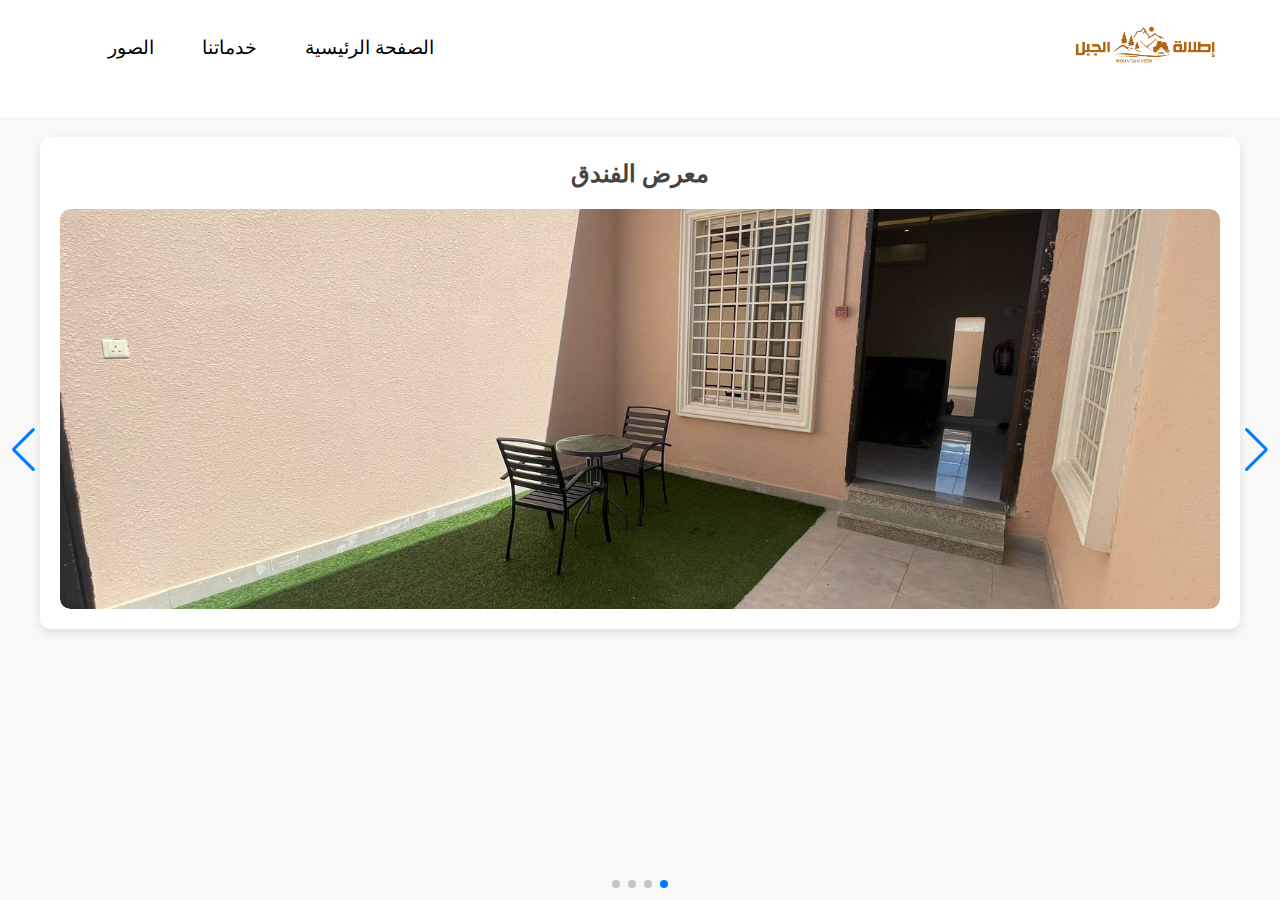
<file: gallery.html>
<!DOCTYPE html>
<html lang="ar" dir="rtl">
<head>
  <meta charset="UTF-8" />
  <meta name="viewport" content="width=device-width, initial-scale=1.0" />
  <title>معرض الفندق</title>
  <link rel="stylesheet" href="https://cdn.jsdelivr.net/npm/swiper@9/swiper-bundle.min.css" />
  <style>
    body {
      font-family: 'Arial', sans-serif;
      background-color: #f8f8f8;
      color: #333;
      text-align: center;
      margin: 0;
      padding: 0;
    }

    .gallery-container {
      max-width: 1200px;
      margin: 20px auto;
      padding: 20px;
      background: white;
      border-radius: 10px;
      box-shadow: 0 4px 10px rgba(0, 0, 0, 0.1);
    }

    .swiper-container {
      width: 100%;
      height: 400px;
      border-radius: 10px;
      overflow: hidden;
    }

    .swiper-slide img {
      width: 100%;
      height: 100%;
      object-fit: cover;
      border-radius: 10px;
    }

    h2 {
      margin-bottom: 20px;
      font-size: 24px;
      color: #444;
    }
  </style>

  <link rel="stylesheet" href="./css/style.css">
</head>
<body>
    <header class="header" id="navigation-menu">
        <div class="container">
          <nav>
            <a href="#" class="logo"> <img src="./image/images/logot.png" alt="" loading="lazy"> </a>
    
            <ul class="nav-menu">
              <li> <a href="./index.html" class="nav-link">الصفحة الرئيسية</a> </li>
              <li> <a href="./index.html#services" class="nav-link">خدماتنا</a> </li>
              <li> <a href="./gallery.html" class="nav-link">الصور</a> </li>
            </ul>
    
            <div class="hambuger">
              <span class="bar"></span>
              <span class="bar"></span>
              <span class="bar"></span>
            </div>
          </nav>
        </div>
      </header>
      <script>
        const hambuger = document.querySelector('.hambuger');
        const navMenu = document.querySelector('.nav-menu');
    
        hambuger.addEventListener("click", mobileMenu);
    
        function mobileMenu() {
          hambuger.classList.toggle("active");
          navMenu.classList.toggle("active");
        }
    
        const navLink = document.querySelectorAll('.nav-link');
        navLink.forEach((n) => n.addEventListener("click", closeMenu));
    
        function closeMenu() {
          hambuger.classList.remove("active");
          navMenu.classList.remove("active");
        }
      </script>
  <div class="gallery-container">
    <h2>معرض الفندق</h2>
    <div class="swiper-container hotel-gallery">
      <div class="swiper-wrapper">
        <div class="swiper-slide"><img src="./image/images/1.jpg" alt="صورة 1"></div>
        <div class="swiper-slide"><img src="./image/images/2.jpg" alt="صورة 2"></div>
        <div class="swiper-slide"><img src="./image/images/3.jpg" alt="صورة 3"></div>
        <div class="swiper-slide"><img src="./image/images/4.jpg" alt="صورة 4"></div>
      </div>
      <div class="swiper-pagination"></div>
      <div class="swiper-button-next"></div>
      <div class="swiper-button-prev"></div>
    </div>
  </div>

  <script src="https://cdn.jsdelivr.net/npm/swiper@9/swiper-bundle.min.js"></script>
  <script>
    var swiperGallery = new Swiper('.hotel-gallery', {
      loop: true,
      pagination: { el: '.swiper-pagination', clickable: true },
      navigation: { nextEl: '.swiper-button-next', prevEl: '.swiper-button-prev' },
      autoplay: { delay: 3000 },
    });
  </script>
</body>
</html>
</file>
<file: css/style.css>
@import url('https://fonts.googleapis.com/css2?family=Roboto+Slab:wght@200;300;400;500;600;700;800;900&display=swap');

* {
  padding: 0;
  margin: 0;
  box-sizing: border-box;
}

html,
body {
  font-family: 'Roboto Slab', serif;
  scroll-behavior: smooth;
}

li {
  list-style: none;
}

a {
  text-decoration: none;
}

.container {
  max-width: 80%;
  margin: auto;
}

.head_container {
  max-width: 90%;
  margin: auto;
}

/*--------------header--------*/
header {
  height: 13vh;
  background: white;
  color: black;
  position: sticky;
  top: 0;
  left: 0;
  z-index: 100000;
}

.logo img {
  width: 150px;
}
header nav {
  width:100%;
  display: flex;
  justify-content: space-between;
  align-items: center;
  padding-top: 20px;
}

.hambuger {
  display: none;
}

.bar {
  display: block;
  width: 25px;
  height: 3px;
  margin: 5px auto;
  transition: all 0.3s ease-in-out;
  background-color: black;
}

header ul {
  display: flex;
  justify-content: space-between;
  align-items: center;
  z-index: 10003;
}

header ul li {
  margin-left: 3rem;
}

header ul li a {
  font-size: 1.2rem;
  font-weight: 400;
  color: black;
  transition: 0.5s;
}

header ul li a:hover {
  color: #C1B086;
}
.services {
  padding: 50px 20px;
}
.section-title {
  font-size: 2em;
  color: #064663;
  margin-bottom: 20px;
}
.services-container {
  display: grid;
  grid-template-columns: repeat(auto-fit, minmax(250px, 1fr));
  gap: 20px;
  max-width: 600px;
  margin: auto;
}
.service-card {
  background: white;
  border-radius: 10px;
  box-shadow: 0 4px 8px rgba(0, 0, 0, 0.2);
  overflow: hidden;
  text-align: center;
  padding: 20px;
  transition: transform 0.3s;
}
.service-card:hover {
  transform: scale(1.05);
}
.service-card img {
  width: 100%;
  border-radius: 10px;
}
.service-card h3 {
  color: #064663;
  margin: 15px 0;
}
.service-card p {
  color: #333;
  font-size: 14px;
}
@media (max-width: 768px) {
  .services-container {
      grid-template-columns: repeat(auto-fit, minmax(200px, 1fr));
  }
}
@media only screen and (max-width: 768px) {
  header ul {
    display: block;
    position: fixed;
    left: -100%;
    top: 5rem;
    flex-direction: column;
    background-color: #fff;
    width: 100%;
    border-radius: 10px;
    text-align: center;
    transition: 0.5s;
    box-shadow: 0 10px 27px rgba(0, 0, 0, 0.05);
    z-index: 20;
  }

  header ul.active {
    left: 0%;
  }

  header ul li {
    margin: 2.5rem 0;
  }

  header ul li a {
    color: black;
  }

  .hambuger {
    display: block;
    cursor: pointer;
  }

  .hambuger.active .bar:nth-child(2) {
    opacity: 0;
  }

  .hambuger.active .bar:nth-child(1) {
    transform: translateY(8px) rotate(45deg);
  }

  .hambuger.active .bar:nth-child(3) {
    transform: translateY(-8px) rotate(-45deg);
  }
}

/*--------------header--------*/
/*--------------home--------*/
.home .image img {
  position: absolute;
  top: 0;
  left: 0;
  z-index: -1;
  width: 100%;
  height: 100%;
}

.home .text {
  max-width: 50%;
  color: white;
  margin: 20% 0 0 10%;
}

.home h1 {
  font-size: 50px;
  font-weight: 400;
}

.home p {
  font-weight: 400;
  line-height: 25px;
  font-family: sans-serif;
  font-size: 17px;
  margin: 50px 0 0 50px;
}

button {
  padding: 20px 40px;
  background: none;
  outline: none;
  border: 2px solid white;
  border-radius: 50px;
  color: white;
  margin-top: 20px;
}

.home button {
  margin-left: 50px;
}

.home .image_item {
  position: absolute;
  top: 20%;
  left: 20%;
  display: flex;
  flex-direction: column;
  cursor: pointer;
}

.home .image_item img {
  width: 140px;
  height: 94px;
  margin: 10px;
  transition: 0.5s;
}

.home .image_item img.active {
  border: 2px solid white;
}

.home .box .text {
  position: relative;
}

.home .box .text::after {
  position: absolute;
  content: 'MV';
  font-size: 500px;
  top: -120%;
  font-weight: bold;
  opacity: 0.1;
}

/*--------------home--------*/
/*--------------book--------*/
.flex {
  display: flex;
}

.grid {
  display: grid;
  grid-template-columns: repeat(4, 1fr);
  grid-gap: 30px;
}

.book {
  margin-top: 5%;
  width: 100%;
  height: 20vh;
  color: white;
}

.book .input {
  background: #242e5a;
  padding: 20px 20px 40px 20px;
}

.book .search {
  background: #3f9cc1;
  padding: 20px;
}

input {
  width: 100%;
  padding: 15px;
  border: 2px solid rgba(255, 255, 255, 0.1);
  outline: none;
  background: #263760;
  margin-top: 20px;
  color: white;
}

::placeholder {
  color: white;
}

.book .search {
  width: 20%;
}

.book .search input {
  background: none;
  border: none;
  font-weight: bold;
  font-size: 20px;
  margin-top: 40px;
}

/*--------------book--------*/
/*--------------about--------*/
.top {
  margin-top: 10%;
}

.mtop {
  margin-top: 5%;
}

.left, .right {
  width: 50%;

}

.about {
  margin-bottom: 50px;
}

.about .img {
  position: relative;
}

.about .image1 {
  width: 310px;
  height: 450px;
}

.about .image2 {
  width: 325px;
  height: 220px;
  position: absolute;
  bottom: 5px;
  z-index: 2;
  right: 30%;
}

.heading {
  position: relative;
}

.heading::after {
  position: absolute;
  top: 0;
  left: 0;
  content: '';
  width: 100px;
  height: 4px;
  background: #C1B086;
}

.heading h5 {
  font-weight: 400;
  letter-spacing: 2px;
  padding-top: 20px;
  color: #5f5f5f;
}

.heading h2 {
  font-size: 30px;
  font-weight: 400;
  margin: 20px 0 40px 0;
  color: #222222;
}

.heading p {
  margin-bottom: 20px;
  line-height: 25px;
  color: #5f5f5f;
  margin: 0 0 20px 50px;
}

.heading .btn1 {
  margin: 50px 0 20px 50px;
}

.btn1 {
  background: #C1B086;
  color: white;
}

/*--------------about--------*/
/*--------------wrapper--------*/
.wrapper {
  display: none;
  /* background-image: url("../image/ami.jpg"); */
  background-repeat: no-repeat;
  background-size: cover;
  width: 100%;
  height: 480px;
  position: relative;
}

.wrapper .text {
  background: #3f9cc1;
  padding: 50px;
  width: 40%;
  height: 600px;
  position: absolute;
  top: -13%;
  right: 10%;
  padding-top: 10%;
  color: white;
}

.wrapper .content {
  display: grid;
  grid-template-columns: repeat(2, 1fr);
  grid-row-gap: 30px;
}

.wrapper h2 {
  font-weight: 400;
}

.wrapper p {
  margin: 20px 0 50px 0;
  line-height: 30px;
}

.wrapper i {
  margin: 5px 20px 0 0;
}

/*--------------wrapper--------*/
/*--------------room--------*/
.flex1 {
  display: flex;
  justify-content: space-between;
}

.room .grid {
  grid-template-columns: repeat(3, 1fr);
}

.room img {
  width: 100%;
  height: 68%;
}
@media(max-width:768px){
  .img{
     display:none !important;
  }
}
.room .box {
  box-shadow: 0 13px 43px 0 rgb(37 46 89/10%);
}

.room .text {
  padding: 20px;
}

.room h3 {
  font-weight: 400;
  margin-bottom: 10px;
}

.room p span {
  font-size: 12px;
  color: grey;
}

.room p {
  font-size: 20px;
}

@media(max-width:768px){
  .room p{
    font-size: 16px;

  }
}

/*--------------room--------*/
/*--------------wrapper2--------*/
.wrapper2 {
  background-image: url("../image/w1.jpg");
}

.wrapper2 .text {
  left: 10%;
}

.wrapper2 h5,
.wrapper2 h2 {
  color: white;
}

.wrapper2 img {
  width: 50px;
  height: 50px;
  border-radius: 50%;
  margin-right: 20px;
}

.wrapper2 .para h5 {
  font-size: 13px;
  font-weight: 300;
  margin-top: 5px;
}

.wrapper2 .para {
  margin-left: 10%;
}

/*--------------wrapper2--------*/
/*--------------restaurant--------*/
.restaurant img {
  width: 100%;
  height: 100%;
}

.restaurant .right {
  padding: 50px 50px 50px 100px;
}

.restaurant h2 {
  margin-bottom: 20px;
  font-weight: 400;
}

.restaurant .text p {
  margin-bottom: 50px;
  line-height: 25px;
}

.accordionItem {
  margin-top: 30px;
}

.accordionItem p {
  font-size: 15px;
  opacity: 0.8;
  font-family: sans-serif;
  line-height: 20px;
}

.accordionIHeading {
  cursor: pointer;
  width: 100%;
  border-radius: 3px;
  font-weight: 400;
  font-size: 17px;
  color: #C1B086;
  margin-bottom: 20px;
}

.close .accordionItemContent {
  height: 0px;
  transition: height 1s ease-out;
  transform: scaleY(0);
  float: left;
  display: block;
  background-color: #fff;
}

.open .accordionItemContent {
  padding: 30px;
  background-color: #fff;
  width: 100%;
  margin: 0 0 10px 0;
  display: block;
  transform: scaleY(1);
  transform-origin: top;
  transition: transform 0.4s ease;
  box-sizing: border-box;
  box-shadow: 0 13px 43px 0 rgb(37 46 89 / 10%);
}

/*--------------restaurant--------*/
/*--------------gallary--------*/
.gallary img {
  width: 270px;
  height: 350px;
}

.owl-carousel .owl-next,
.owl-carousel .owl-prev {
  height: 50px;
  position: absolute;
  width: 50px;
  cursor: pointer;
  top: 35%;
  background: white !important;
  transition: 0.5s;
}

.owl-carousel .owl-prev {
  left: 33px;
}

.owl-carousel .owl-next {
  right: 33px;
}

.owl-carousel .owl-next:hover,
.owl-carousel .owl-prev:hover {
  background: #C1B086 !important;
}

/*--------------gallary--------*/
/*--------------map--------*/
.map iframe {
  width: 100%;
}

/*--------------map--------*/
/*--------------footer--------*/
/* استايل الفوتر */
.footer {
  background-color: #a46406;
  color: white;
  text-align: center;
  padding: 20px 0;
  font-family: Arial, sans-serif;
}

.container {
  display: flex;
  justify-content: space-between;
  align-items: center;
  flex-wrap: wrap;
  max-width: 1200px;
  margin: auto;
  padding: 0 20px;
}

.footer-content {
  flex: 1;
  min-width: 250px;
  margin: 10px 0;
}

.footer-title {
  font-size: 18px;
  margin-bottom: 5px;
}

.footer-phone {
  font-size: 16px;
  font-weight: bold;
}

.social-icons {
  display: flex;
  justify-content: center;
  gap: 15px;
}

.social-link img {
  width: 30px;
  height: 30px;
}

.footer-rights {
  margin-top: 15px;
  font-size: 14px;
  opacity: 0.8;
}

/* تحسينات للأجهزة الصغيرة */
@media (max-width: 768px) {
  .container {
    flex-direction: column;
    text-align: center;
  }
}


/*--------------footer--------*/
@media only screen and (max-width:768px) {
  .wrapper {
    display: block !important;
  }
  .home .box .text {
    max-width: 100%;
  }

  .home .box .text::after,
  .home .image_item {
    display: none;
  }

  .restaurant .container,
  .about .container,
  .book .container {
    flex-direction: column;
  }

  .grid {
    grid-template-columns: repeat(2, 1fr);
  }

  .book {
    margin-top: 10%;
    height: auto;
  }

  .book .search {
    width: 100%;
  }

  .book .search input {
    margin-top: 0;
  }

  .left, .right {
    width: 100%;
    top: 97px;
    position: relative;
  }

  .wrapper .text {
    width: 80%;
    display: none;
  }

  .room {
    margin-bottom: 100px;
  }

  .room .grid {
    grid-template-columns: repeat(1, 1fr);
  }

  .restaurant .right {
    padding: 0;
    margin-top: 50px;
  }

}

@media only screen and (max-width:768px) {
  .grid {
    grid-template-columns: repeat(1, 1fr);
  }

  .home .text {
    margin: 10% 0 0 0;
  }

  .home h1 {
    font-size: 30px;
  }

  .about p,
  .home p {
    margin: 50px 0 0 0;
  }

  .wrapper .text {
    padding: 10px;
    height: 600px;
  }

  .heading_top {
    margin-top: 100px;
  }

  .heading_top button {
    display: none;
  }

  .restaurant .flex {
    flex-direction: column-reverse;
  }
}

@media(max-width:768px){
  .home .image img{
    height: 49%;
  }
  .about .image1{
    width: 92%;
    height: 275px;
  }
  .about .image2{
    width: 77%;
    height: 197px;
  }
  .home p{
    font-size: 12px;
  }
  .home h1 {
    font-size: 27px;
}
    .about p, .home p {
        margin: 20px 0 0 0;
    }
}



.text h1, .text p {
  overflow: hidden;
  white-space: nowrap;
  border-right: 2px solid white; /* Simulate typing cursor */
  width: 0;
  animation: typing 3s steps(40, end) forwards, blink 0.8s infinite;
}

/* Typing effect */
@keyframes typing {
  from { width: 0; }
  to { width: 100%; }
}

/* Cursor blinking effect */
@keyframes blink {
  50% { border-color: transparent; }
}


.suites-section {
  display: grid;
  grid-template-columns: repeat(auto-fit, minmax(300px, 1fr));
  gap: 15px;
  padding: 20px;
  max-width: 1200px;
  margin:auto;
}
.suite-card::after{
  content:'' ;
  position:absolute;
  left:0;
  top: 0;
  width:100%;
  height:100%;
  background:#00000057;
}
.suite-card {
  position: relative;
  border-radius: 10px;
  overflow: hidden;
  box-shadow: 0 4px 6px rgba(0, 0, 0, 0.1);
}
.suite-card img {
  width: 100%;
  height: 400px;
  object-fit: cover;
}
@media(max-width:768px){
  .suite-card img{
  height: 340px;

  }

}
.suite-btn {
  position: absolute;
  top: 50%;
  left: 50%;
  transform: translate(-50% , -50%);
  background-color: #a46406;
  color: white;
  padding: 10px 20px;
  border: none;
  border-radius: 5px;
  cursor: pointer;
  font-size: 16px;
  transition: 0.3s;
  z-index:10;
}
.suite-btn:hover {
  background-color: #083b30;
}
@media (max-width: 768px) {
  .suites-section {
      grid-template-columns: repeat(auto-fit, minmax(200px, 1fr));
  }
}



/* General Styles */
.facilities-section {
  padding: 50px 5%;
  text-align: center;
  background: #f5f5f5;
}

/* Title & Subtitle */
.facilities-title {
  font-size: 2.8em;
  font-weight: bold;
  margin-bottom: 10px;
  color: #a46406;
  text-transform: uppercase;
  letter-spacing: 2px;
  animation: fadeInDown 1s ease-in-out;
}

.facilities-subtitle {
  font-size: 1.4em;
  color: #555;
  margin-bottom: 40px;
  animation: fadeInUp 1s ease-in-out;
}

/* Facilities Grid */
.facilities-container {
  display: grid;
  grid-template-columns: repeat(auto-fit, minmax(280px, 1fr));
  gap: 25px;
  max-width: 1200px;
  margin: auto;
}

/* Facility Card */
.facility-card {
  background: white;
  color: #a46406;
  border-radius: 15px;
  padding: 25px;
  box-shadow: 0 4px 12px rgba(0, 0, 0, 0.15);
  transition: transform 0.3s ease, box-shadow 0.3s ease;
  opacity: 0;
  transform: translateY(30px);
  animation: fadeInUp 0.8s ease-in-out forwards;
}

.facility-card h3 {
  font-size: 1.6em;
  margin-bottom: 12px;
  font-weight: bold;
}

.facility-card p {
  font-size: 1em;
  line-height: 1.6;
  color: #333;
}

/* Card Hover Effect */
.facility-card:hover {
  transform: translateY(-10px);
  box-shadow: 0 8px 20px rgba(0, 0, 0, 0.3);
}

/* Button Styles */
.btn {
  display: inline-block;
  margin-top: 20px;
  padding: 12px 24px;
  font-size: 1.2em;
  color: white;
  background: #887401;
  border: none;
  border-radius: 25px;
  cursor: pointer;
  text-decoration: none;
  transition: background 0.3s ease, transform 0.2s ease;
}

.btn:hover {
  background: #a46406;
  transform: scale(1.05);
}

/* Hidden Class */
.hidden {
  display: none;
}

/* Animations */
@keyframes fadeInUp {
  0% {
    opacity: 0;
    transform: translateY(30px);
  }
  100% {
    opacity: 1;
    transform: translateY(0);
  }
}

@keyframes fadeInDown {
  0% {
    opacity: 0;
    transform: translateY(-30px);
  }
  100% {
    opacity: 1;
    transform: translateY(0);
  }
}

/* Responsive Adjustments */
@media (max-width: 768px) {
  .facilities-title {
    font-size: 2.2em;
  }
  
  .facilities-subtitle {
    font-size: 1.2em;
  }

  .facility-card {
    padding: 20px;
  }

  .btn {
    font-size: 1em;
    padding: 10px 20px;
  }
}

@media (max-width: 480px) {
  .facilities-title {
    font-size: 2em;
  }

  .facilities-subtitle {
    font-size: 1.1em;
  }

  .facility-card h3 {
    font-size: 1.4em;
  }

  .btn {
    font-size: 0.9em;
    padding: 8px 16px;
  }
}


.fixed-itm{
  width: 60%;
  height:60px;
  border-radius: 50%;
  background-color: green;
  position: fixed;
  left: 30px;
  top:50%;
  transform:translateY(-50%);
}

.fixed-itm{
position: absolute;
width: 100%;
height: 100%;
top: 0;
left: 0;
}


  .book-btn {
    background-color: #a46406;
    color: white;
    border: none;
    padding: 10px 20px;
    font-size: 16px;
    cursor: pointer;
    border-radius: 5px;
    margin-top: 20px;
    transition: background 0.3s;
  }

  .book-btn:hover {
    background-color: #a46406;
  }



  .whatsapp-btn {
    position: fixed;
    bottom: 20px;
    left: 20px;
    background-color: #25D366;
    color: white;
    text-decoration: none;
    padding: 12px 20px;
    border-radius: 50px;
    font-size: 18px;
    display: flex;
    align-items: center;
    gap: 10px;
    box-shadow: 0 4px 10px rgba(0, 0, 0, 0.2);
    transition: background 0.3s ease-in-out;
    z-index: 1111111;
  }

  .whatsapp-btn:hover {
    background-color: #1ebe57;
  }

  .whatsapp-btn i {
    font-size: 24px;
  }


  /* Replace the existing background-image CSS with: */
.container-with-video {
  position: relative;
  width: 100%;
  height: 900px;
  overflow: hidden;
}

.background-video {
    object-fit: cover;
    width: 100%;
    height: 100%;
}

/* Add content styling on top of video */
.content-over-video {
  position: relative;
  z-index: 1;
  color: white;
  /* Add other text styling */
}
</file>
